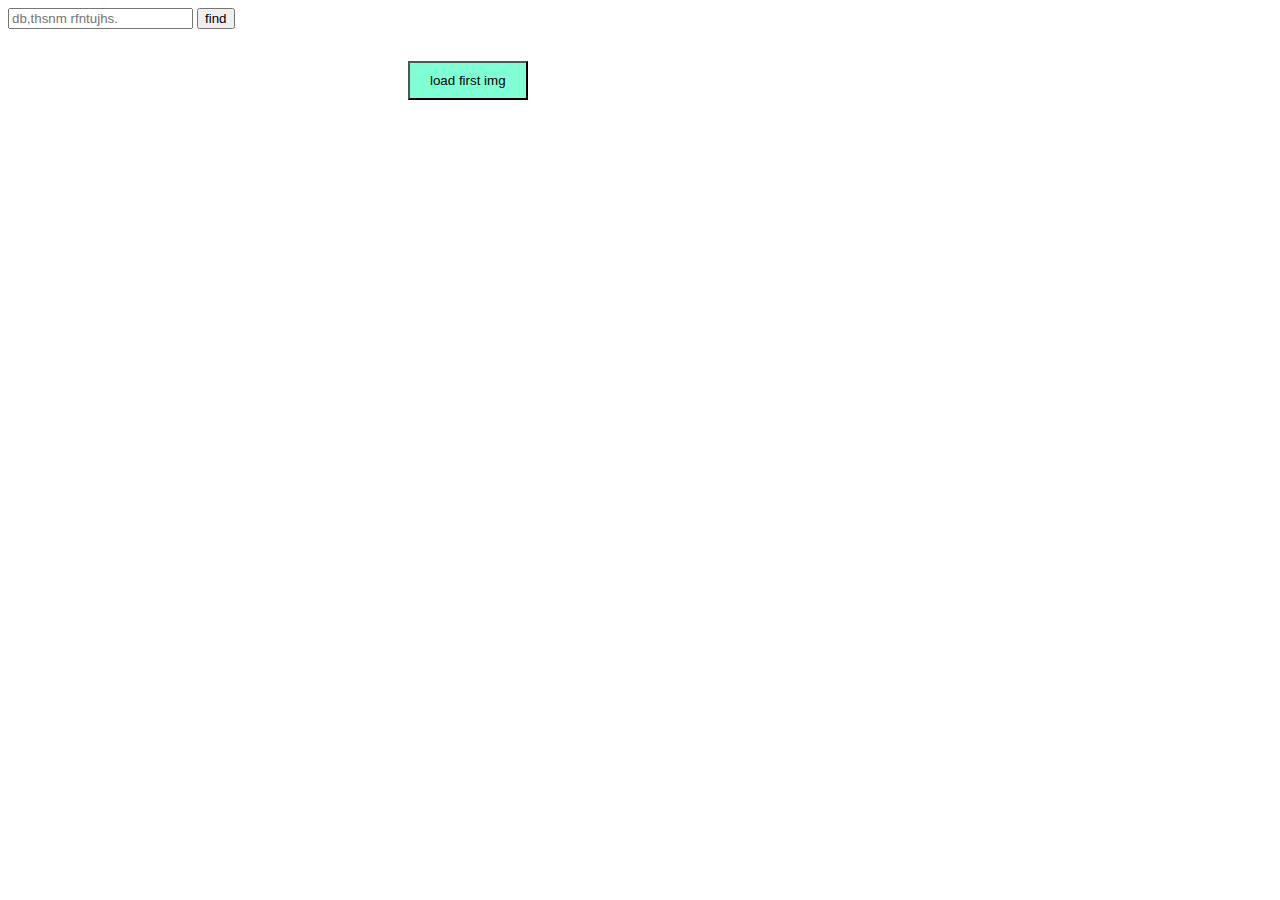
<file: index.html>
<!DOCTYPE html>
<html lang="en">
<head>
    <meta charset="UTF-8">
    <meta name="viewport" content="width=device-width, initial-scale=1.0">
    <link rel="stylesheet" href="./style.css">
    <title>Document</title>
   
</head>
<body>
<input class="input" placeholder="db,thsnm rfntujhs." type="text">
<button class="btn2">find</button>
    <ul class="list">

    </ul>
    <button class="btn">load first img</button>

 <script src="./index.js"></script>
</body>
</html>
</file>
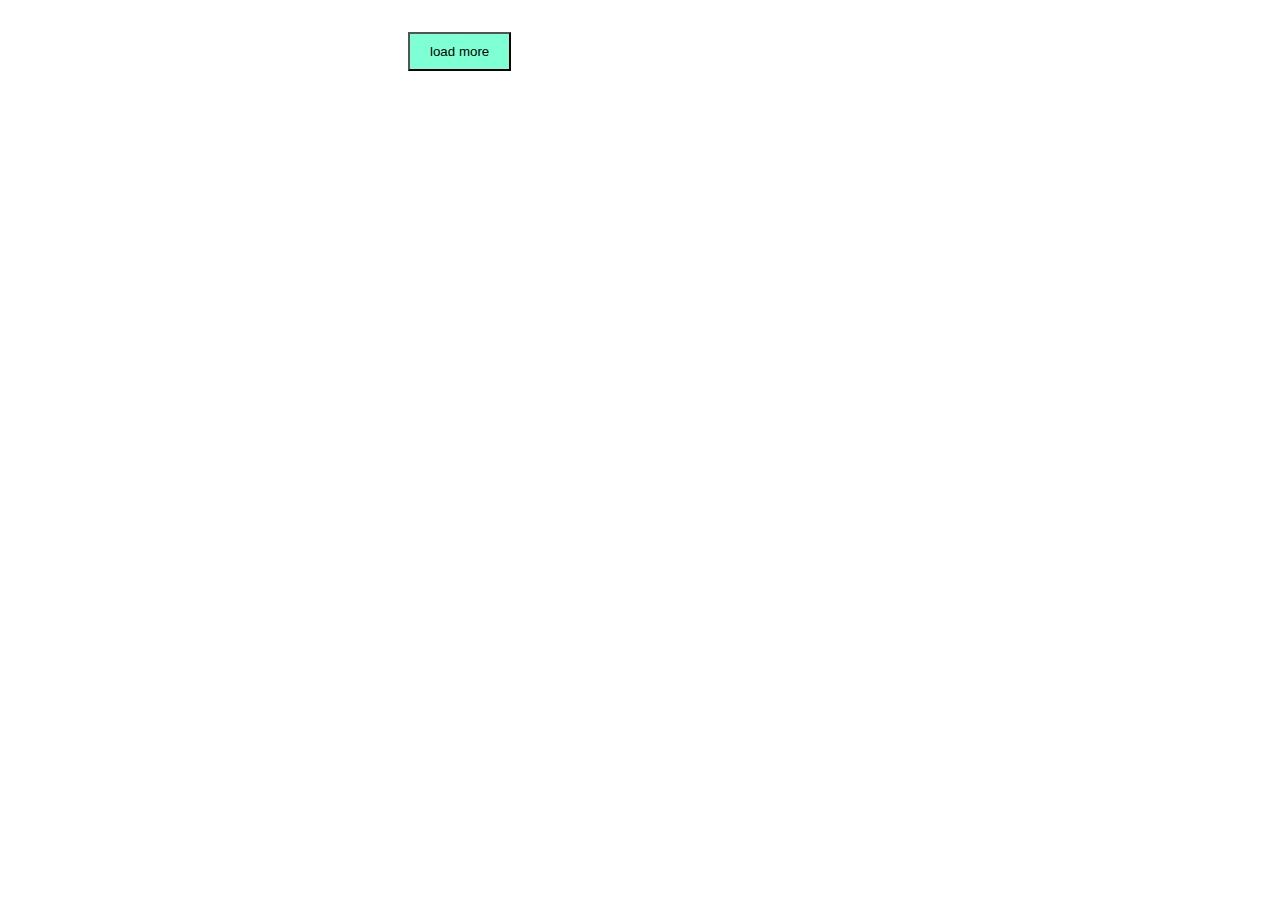
<file: indexx.html>
<!DOCTYPE html>
<html lang="en">
<head>
    <meta charset="UTF-8">
    <meta name="viewport" content="width=device-width, initial-scale=1.0">
    <link rel="stylesheet" href="./style.css">
    <title>Document</title>
   
</head>
<body>

    <ul class="list">

    </ul>
    <button class="btn">load more</button>

 <script src="./index.js"></script>
</body>
</html>
</file>
<file: style.css>
.list {

    display: flex;
    flex-wrap: wrap;
    gap: 10px;
    justify-content: center;
}


.image {


    width: 200px;
    height: 200px;
    object-fit: cover;
    border-radius: 10px;
}


.btn{
    background-color: aquamarine;
    padding: 10px 20px ;
    margin-left: 400px;
}
</file>
